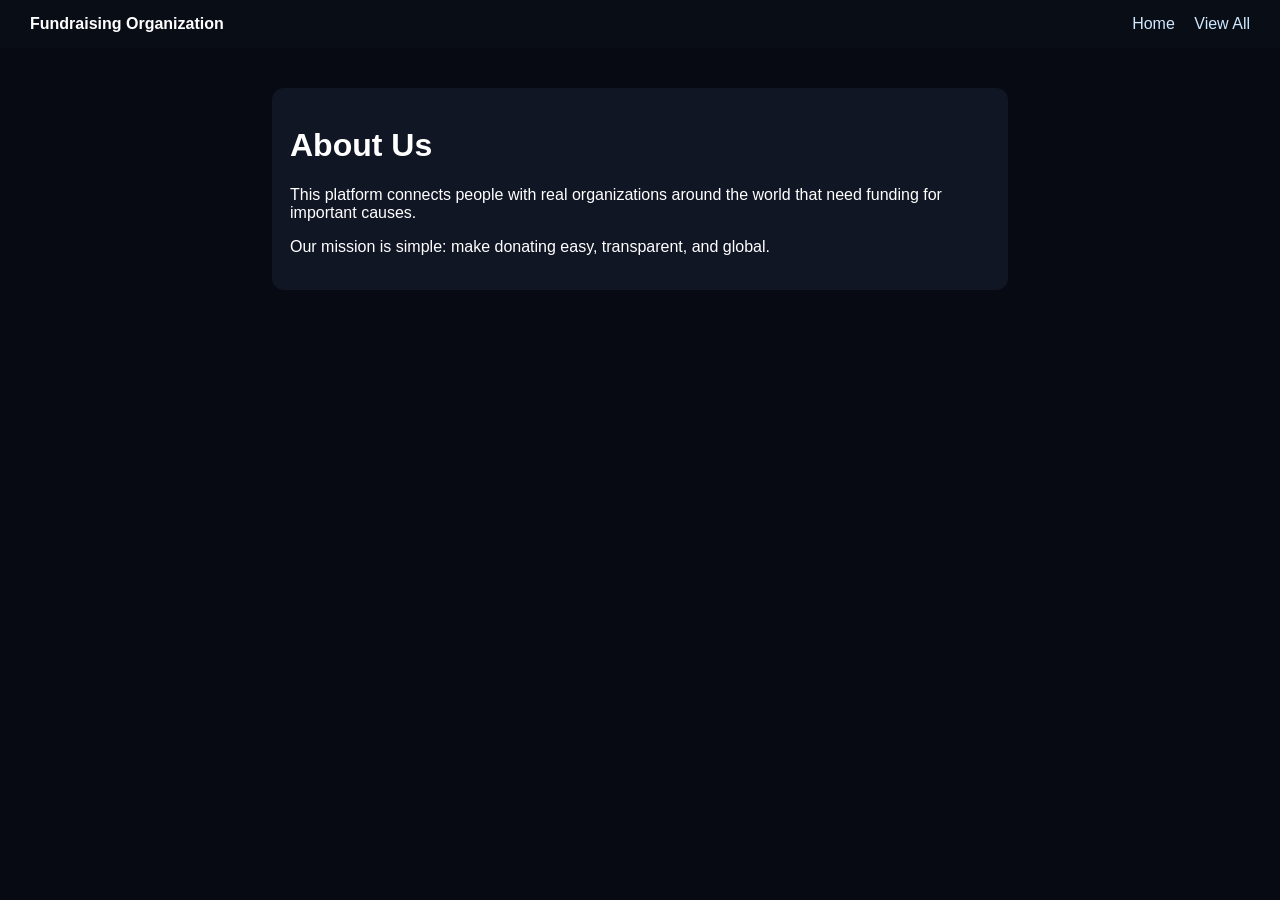
<file: about.html>
<!DOCTYPE html>
<html>
<head>
  <title>About</title>
  <link rel="stylesheet" href="style.css">
</head>

<body>

<div class="nav">
  <b>Fundraising Organization</b>
  <div>
    <a href="index.html">Home</a>
    <a href="all.html">View All</a>
  </div>
</div>

<div class="card" style="max-width:700px; margin:40px auto;">

  <h1>About Us</h1>

  <p>
    This platform connects people with real organizations around the world
    that need funding for important causes.
  </p>

  <p>
    Our mission is simple: make donating easy, transparent, and global.
  </p>

</div>

</body>
</html>
</file>
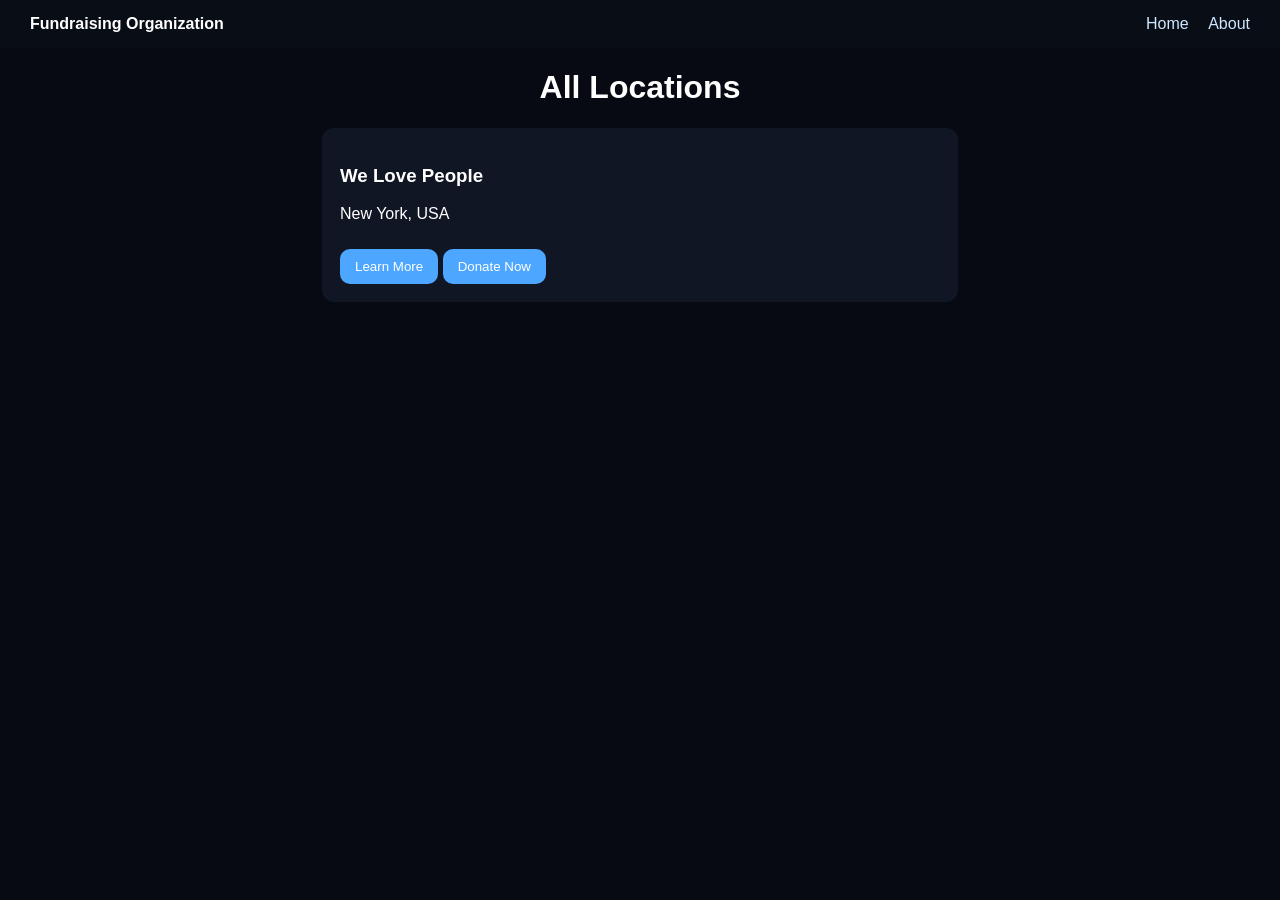
<file: all.html>
<!DOCTYPE html>
<html>
<head>
  <title>All Organizations</title>
  <link rel="stylesheet" href="style.css">
</head>

<body>

<div class="nav">
  <b>Fundraising Organization</b>
  <div>
    <a href="index.html">Home</a>
    <a href="about.html">About</a>
  </div>
</div>

<h1 style="text-align:center;">All Locations</h1>

<div id="list"></div>

<script src="data.js"></script>

<script>
document.getElementById("list").innerHTML =
  orgData.map(o => `
    <div class="card">

      <h3>${o.name}</h3>
      <p>${o.city}, ${o.country}</p>

      <button onclick="window.location.href='org.html?id=${o.id}'">
        Learn More
      </button>

      <button onclick="window.location.href='${o.stripe}'">
        Donate Now
      </button>

    </div>
  `).join("");
</script>

</body>
</html>
</file>
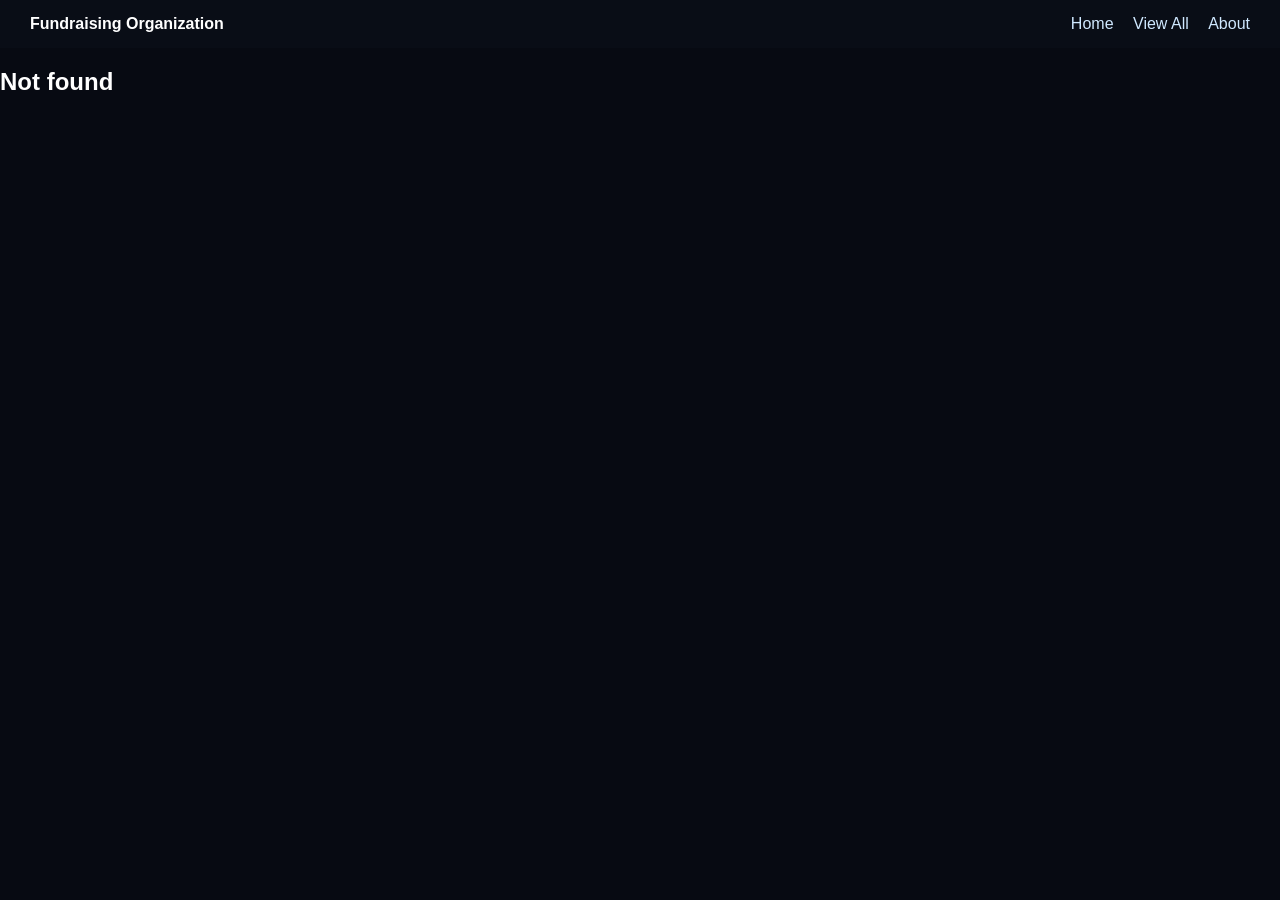
<file: org.html>
<!DOCTYPE html>
<html>
<head>
  <title>Organization</title>
  <link rel="stylesheet" href="style.css">
</head>

<body>

<div class="nav">
  <b>Fundraising Organization</b>
  <div>
    <a href="index.html">Home</a>
    <a href="all.html">View All</a>
    <a href="about.html">About</a>
  </div>
</div>

<div id="content"></div>

<script src="data.js"></script>

<script>
const id = new URLSearchParams(window.location.search).get("id");
const org = orgData.find(o => o.id === id);

if (!org) {
  document.getElementById("content").innerHTML = "<h2>Not found</h2>";
} else {

  const percent = Math.round((org.raised / org.goal) * 100);

  document.getElementById("content").innerHTML = `
    <div class="card">

      <h1>${org.name}</h1>
      <h3>${org.city}, ${org.country}</h3>

      <p>${org.description}</p>

      <h3>Goal: $${org.goal}</h3>
      <h3>Raised: $${org.raised}</h3>

      <div class="bar">
        <div class="fill" style="width:${percent}%"></div>
      </div>

      <button onclick="window.location.href='${org.stripe}'">
        Donate Now
      </button>

      <button onclick="history.back()">Back</button>

    </div>
  `;
}
</script>

</body>
</html>
</file>
<file: style.css>
body {
  margin: 0;
  font-family: Arial;
  background: #070a12;
  color: white;
}

.nav {
  display: flex;
  justify-content: space-between;
  padding: 15px 30px;
  background: rgba(10,15,25,0.7);
}

.nav a {
  color: #cfe8ff;
  margin-left: 15px;
  text-decoration: none;
}

#globe {
  height: 88vh;
}

.card {
  background: rgba(20,25,40,0.8);
  margin: 12px auto;
  padding: 18px;
  width: 90%;
  max-width: 600px;
  border-radius: 12px;
}

button {
  background: #4da6ff;
  border: none;
  padding: 10px 15px;
  border-radius: 10px;
  color: white;
  margin-top: 10px;
  cursor: pointer;
}

.tooltip {
  position: absolute;
  background: white;
  color: black;
  padding: 8px;
  border-radius: 8px;
  font-size: 12px;
  pointer-events: none;
}

.bar {
  height: 10px;
  background: #222;
  border-radius: 10px;
  overflow: hidden;
}

.fill {
  height: 100%;
  background: #4da6ff;
}
</file>
